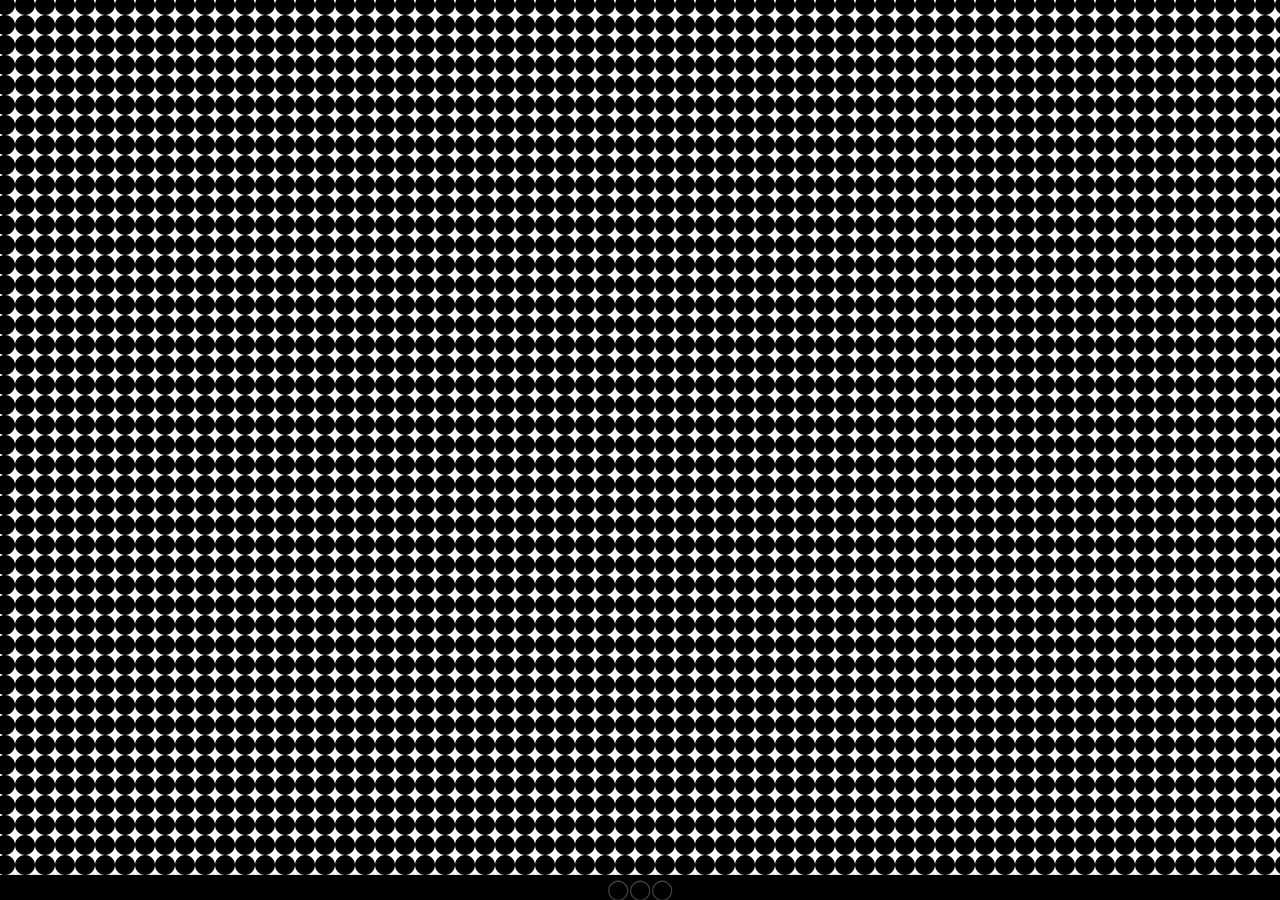
<file: index.html>
<!doctype html>
<html>
<head>
<title>gray hairs</title>
<link rel="icon" type="image/x-icon" href="assets/img/favicon.ico">
<meta charset="UTF-8">
<meta name="viewport" content="width=device-width, initial-scale=1.0">

<script type="text/javascript" src="library/jquery-3.5.1.min.js"></script>
<script language="javascript" type="text/javascript" src="library/p5.min.js"></script>

<script language="javascript" type="text/javascript" src="gray-hairs.js"></script>
<link rel="stylesheet" href="assets/css/gray-hairs.css">

</head>
<body style="margin: 0px;">
  <div id="audio"></div>
  <div style="display:none;" class="instructions" id="instructions">
    <button onClick="$('#instructions').hide();" style='cursor: pointer; float:right; z-index: 1000; margin-top: 10px; margin-right: -15px;' id='x-button' class='lang-button'>x</button>
    <p class="instructionsP" style="text-align: center;">...tap on gray hairs</p>
    <p class="instructionsP"><span><img class="icons" src="assets/img/sound-true.jpg"></img></span><span class="icontext">click to turn sound on / off</span></p>
    <p class="instructionsP"><span><img class="icons" src="assets/img/text-true.jpg"></img></span><span class="icontext">click to turn text on / off</span></p>
    <p class="instructionsP"><span><img class="icons" src="assets/img/linear-true.jpg"></img></span><span class="icontext">linear text (tap to switch)</span></p>
    <p class="instructionsP"><span><img class="icons" src="assets/img/linear-false.jpg"></img></span><span class="icontext">non-linear text (tap to switch)</span></p>
    <p class="instructionsP"><span><img class="icons" src="assets/img/paintbucket.jpg"></img></span><span class="icontext">click to dye hair</span></p>
    <p class="instructionsP"><span><img class="icons" src="assets/img/reload.jpg"></img></span><span class="icontext">click to reload page</span></p>
  </div>

  <div class="menu">
      <span id="menusymbol">◯◯◯</span>
      <br>
    <span><img id="sound" onclick="toggleTrueFalse('sound', sound);" class="icons" src="assets/img/sound-true.jpg"></img></span>
    <span><img id="text" onclick="toggleTrueFalse('text', text);" class="icons" src="assets/img/text-true.jpg"></img></span>
    <span><img id="linear" onclick="toggleTrueFalse('linear', linear);" class="icons" src="assets/img/linear-true.jpg"></img></span>
    <span><img id="autoplay" onclick="toggleTrueFalse('autoplay', autoplay);" class="icons" src="assets/img/autoplay-false.jpg"></img></span>
    <span><img id="paintbucket" onclick="paintBucket()" class="icons" src="assets/img/paintbucket.jpg"></img></span>
    <span><img id="info" onclick="giveInfo()" class="icons" src="assets/img/info.jpg"></img></span>
    <span><img id="refresh" onclick="windowResized()" class="icons" src="assets/img/reload.jpg"></img></span>
  </div>
</body>
</html>
</file>
<file: assets/css/gray-hairs.css>
@font-face {
  font-family: openSans;
  src: url("../fonts/OpenSans-VariableFont_wdth,wght.ttf");
  font-weight: normal;
  font-style: normal;
}

.icontext{
  margin-left:10px;
  position:relative;
  top: -10px;
}

.icons{
  cursor: pointer;
  width:30px;
  border-radius: 50%;
}

.menu
{
  position:fixed;
  left:0px;
  bottom:-38px;
  font-family: openSans;
  font-size: 20px;
  width:100vw;
  padding:0px; /* amount of padding around the edges of the menu */
  text-align:center;
  background-color:rgba(0,0,0,1);
  box-shadow: 0px 2px 5px rgba(0,0,0,0.6);
  font-size:20px;
  color:white;
  transition:bottom 1s;
  -webkit-transition:bottom 1s;
}

#menusymbol{
  font-size:20px;
  color: #404040
}

.menu:hover
{
  bottom:0px;
}

.menu span
{
  margin:20px;
}

.menu span a:hover
{
  color:rgba(255,255,255,0.5);
}

a
{
  text-decoration:none;
  color:white;
}

body{
  overflow: hidden;
}

@media screen and (max-width: 992px) {
  .menu
  {
    position:fixed;
    left:0px;
    bottom:-40px;
    font-family: openSans;
    width:100vw;
    padding:0px; /* amount of menubar showing */
    text-align:center;
    background-color:rgba(0,0,0,1);
    box-shadow: 0px 2px 5px rgba(0,0,0,0.6);
    font-size:20px;
    color:white;
    transition:bottom 1s;
    -webkit-transition:bottom 1s;
  }

  .menu span
  {
    margin:8px;
    font-size:26px;
  }

  #menusymbol{
    font-size:30px;
    color: #404040
  }

  .menu:hover
  {
    bottom:0px;
  }

  p{
    font-size: 50px;
  }

  img{
    max-width: 100vw;
  }
  .sidebar {padding-top: 15px;}
  .sidebar a {font-size: 18px;}
} /* end @ media screen and max-width */

.instructionsP{
  font-size: 14px;
  background-color: transparent;
}

.instructions{
  position: absolute;
  top: 15px;
  left: 15px;
  font-family: openSans, Helvetica, Arial, sans-serif;
  font-size: 20px;
  width: 250px;
  height: 320px;
  z-index: 1000;
  background-color: black;
  border-radius: 10px;
  border: 2px solid #000;
  line-height: 1;
  padding-left: 30px;
  padding-right: 30px;
}

p{
  background-color: black;
  color: white;
  font-size: 30px;
  font-family: openSans;
}

.lang-button{
  font-family: openSans;
  background: #FFF;
  color: #000;
  border-radius: 50px;
  border: 2px solid #000;
  z-index: 10;
  width: 30px;
  height: 30px;
  text-align: center;
  font-size: 20px;
}
</file>
